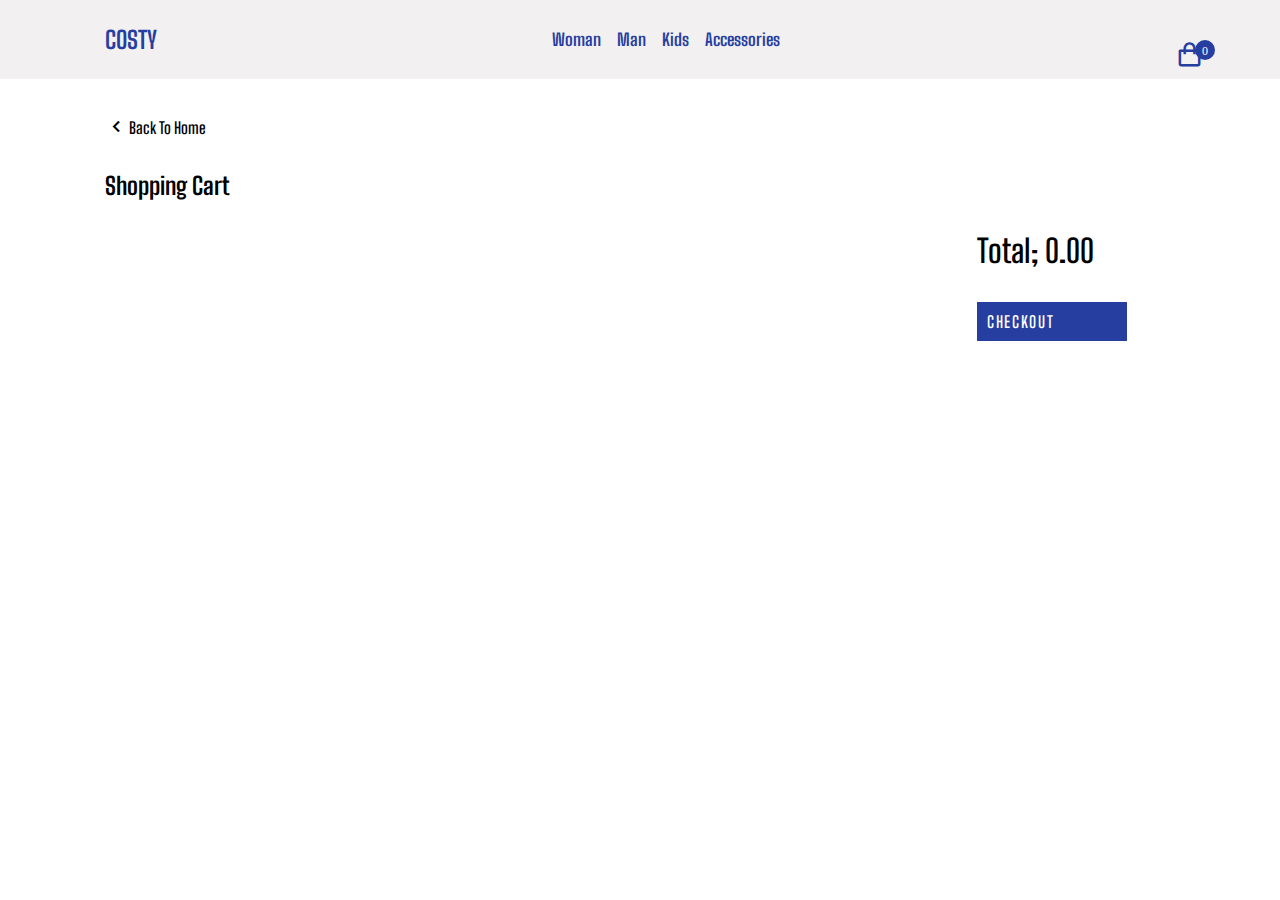
<file: card.html>
<!DOCTYPE html>
<html lang="en">

<head>
    <meta charset="UTF-8">
    <meta name="viewport" content="width=device-width, initial-scale=1.0">
    <title>Document</title>
    <!--! boxicons -->
    <link rel="stylesheet" href="https://cdn.jsdelivr.net/npm/boxicons@latest/css/boxicons.min.css" />

    <!--! css-->
    <link rel="stylesheet" href="style.css">
</head>

<body>
    <header>
        <div class="nav container">
            <i class="bx bx-menu" id="menu-icon"></i>

            <!--! logo -->
            <a href="index.html" class="logo">COSTY</a>

            <!--! navbar -->
            <nav class="navbar">
                <a href="#" class="nav-link">Woman</a>
                <a href="#" class="nav-link">Man</a>
                <a href="#" class="nav-link">Kids</a>
                <a href="#" class="nav-link">Accessories</a>
            </nav>

            <!--! cart-icon -->
            <a href="card.html" id="cart-icon">
                <i class="bx bx-shopping-bag" data-quantity="0"></i>
            </a>

        </div>
    </header>

    <!--! cart -->
    <section class="cart-container container">
        <a href="index.html" class="back-homepage">
            <i class="bx bx-chevron-left"></i>
            <span>Back To Home</span>
        </a>
        <h2 class="shopping-cart">Shopping Cart</h2>
        <div class="cart-box">
            <div class="card-data">
                <div id="cartItems">
                    <!-- <div class="cart-item">
                        <img src="https://images.undiz.com/on/demandware.static/-/Sites-ZLIN-master/default/dw2264d914/merch/BTS/654206666_x.jpg?sw=1250"
                            alt="">
                        <div class="cart-item-info">
                            <h2 class="cart-item-title">title</h2>
                            <input type="number" min="1" value="1" class="cart-item-quantity">
                        </div>
                        <h2>$80</h2>
                        <button class="remove-from-cart">Remove</button>
                    </div> -->
                    <!-- <div class="cart-item">
                        <img src="" alt="">
                        <div class="cart-item-info">
                            <h2 class="cart-item-title">title</h2>
                            <input type="number" min="1" value="1" class="cart-item-quantity">
                        </div>
                        <h2>$80</h2>
                        <button class="remove-from-cart">Remove</button>
                    </div>
                    <div class="cart-item">
                        <img src="" alt="">
                        <div class="cart-item-info">
                            <h2 class="cart-item-title">title</h2>
                            <input type="number" min="1" value="1" class="cart-item-quantity">
                        </div>
                        <h2>$80</h2>
                        <button class="remove-from-cart">Remove</button>
                    </div>
                    <div class="cart-item">
                        <img src="" alt="">
                        <div class="cart-item-info">
                            <h2 class="cart-item-title">title</h2>
                            <input type="number" min="1" value="1" class="cart-item-quantity">
                        </div>
                        <h2>$80</h2>
                        <button class="remove-from-cart">Remove</button>
                    </div> -->
                </div>
            </div>
            <div class="cart-t">
                <div id="cartTotal">Total: $1194.80</div>
                <a href="#" class="checkout-btn">CHECKOUT</a>
            </div>
        </div>
    </section>

    <script src="main.js" type="module"></script>
</body>

</html>
</file>
<file: style.css>
@import url('https://fonts.googleapis.com/css2?family=Big+Shoulders+Text:wght@100..900&display=swap');

* {
    font-family: "Big Shoulders Text", sans-serif;
    margin: 0;
    padding: 0;
    box-sizing: border-box;
    text-decoration: none;
    list-style: none;
}

/*! variables */
:root {
    --main-color: #273ea1;
    --text-color: #000;
    --bg-color: #fff;
    --container-color: #1e1e2a;
}

body {
    background: var(--bg-color);
    color: var(--text-color);
}

.container {
    max-width: 1070px;
    margin: auto;
    width: 100%;
}

header {
    position: fixed;
    background-color: #f2f0f1;
    width: 100%;
    top: 0;
    left: 0;
    z-index: 100;
}

.nav {
    display: flex;
    justify-content: space-between;
    align-items: center;
    padding: 25px 0;
}

#menu-icon {
    font-size: 28px;
    color: var(--main-color);
    cursor: pointer;
    display: none;
}

.logo {
    font-size: 24px;
    color: var(--main-color);
    font-weight: 700;
}

.navbar {
    display: flex;
    column-gap: 16px;
    align-items: center;
}

.nav-link {
    font-size: 17px;
    color: var(--main-color);
    font-weight: 700;
}

#cart-icon {
    position: relative;
    font-size: 29px;
    color: var(--main-color);
    cursor: pointer;
}

.bx-shopping-bag {
    position: absolute;
    font-size: 29px;
}

.bx-shopping-bag::after {
    content: attr(data-quantity);
    position: absolute;
    top: 0;
    right: -11px;
    background-color: var(--main-color);
    width: 20px;
    height: 20px;
    border-radius: 50%;
    color: var(--bg-color);
    display: flex;
    justify-content: center;
    align-items: center;
    font-weight: 500;
    font-size: 12px;
}

/*! home */
.home {
    position: relative;
    background: #f2f0f1;
    min-height: 700px;
}

.home-img {
    width: 100%;
    position: absolute;
    bottom: 0;
    left: 50%;
    transform: translate(-50%);
    display: flex;
    justify-content: center;

}

.home-img img {
    width: 100%;
    max-width: 700px;
}

.home-img::before {
    content: "coloring Style";
    font-size: 144px;
    position: absolute;
    text-align: center;
    text-transform: uppercase;
    top: -28px;
    color: var(--main-color);
    z-index: -1;
    font-weight: 900;
}

/*! products */
.heading {
    text-align: center;
    font-size: 64px;
    font-weight: 900;
}

.product-container {
    display: grid;
    grid-template-columns: repeat(4, 1fr);
    gap: 16px;
    margin-top: 32px;
}

.product-img {
    width: 100%;
    height: 350px;
    object-fit: cover;
}

.product-info {
    display: flex;
    flex-direction: column;
}

.product-title {
    font-size: 22px;
    font-weight: 600;
    color: var(--text-color);
    margin: 12px 0 8px;
}

.product-price {
    font-size: 19px;
    font-weight: 400;
    color: var(--main-color);
}

.add-to-cart {
    background-color: var(--main-color);
    color: var(--bg-color);
    font-weight: 600;
    padding: 10px;
    letter-spacing: 1px;
    margin-top: 45px;
    cursor: pointer;
    text-align: center;
}

/*! footer */
footer {
    margin-top: 10px;
    background: var(--main-color);
    padding: 40px 10px;
}

.footer-c {
    display: grid;
    grid-template-columns: 60% 20% 20%;
    gap: 16px;
}

.footer-box {
    display: flex;
    flex-direction: column;

}

.footer-box h2 {
    font-size: 128px;
    color: var(--bg-color);
    text-transform: uppercase;
}

.social {
    display: flex;
    align-items: center;
    column-gap: 16px;
}

.social .bx {
    background: var(--bg-color);
    font-size: 20px;
    padding: 10px;
    color: var(--main-color);
    border-radius: 50%;

}

.footer-box h3 {
    color: var(--bg-color);
}

.footer-box a {
    color: var(--bg-color);
    padding-top: 30px;
}

.copyright {
    color: var(--bg-color);
    padding-top: 30px;
}

/*! cart-html */
.cart-container {
    margin-top: 115px !important;
}

.back-homepage {
    display: flex;
    align-items: center;
    color: var(--text-color);
}

.back-homepage i {
    font-size: 24px;
}

.back-homepage span {
    font-size: 16px;
    font-weight: 600;
}

.shopping-cart {
    margin-top: 32px;

}

.cart-box {
    display: grid;
    grid-template-columns: 80% 20%;
    gap: 16px;
    margin-top: 32px;
}

#cartItems {
    display: grid;
    row-gap: 16px;

}

.cart-item {

    display: grid;
    grid-template-columns: 0.5fr 1fr 0.5fr 0.5fr;
    align-items: center;
    padding-bottom: 10px;
    border-bottom: 1px solid rgb(227, 227, 227);

}

.cart-item img {
    width: 80px;
    height: 80px;
    object-fit: cover;
    object-position: center;

}

.cart-item-title {
    font-size: 18px;
}

.cart-item-quantity {
    border: 1px solid var(--text-color);
    outline: none;
    width: 40px;
    text-align: center;
    font-size: 18px;
    border-radius: 5px;
    margin-top: 8px;
    cursor: pointer;
}

.cart-item-price {
    font-size: 18px;
}

.remove-from-cart {
    max-width: 80px;
    font-weight: 700;
    border: none;
    outline: none;
    padding: 8px;
    background: crimson;
    color: var(--bg-color);
    cursor: pointer;
}

.cart-t {
    display: flex;
    flex-direction: column;
}

#cartTotal {
    font-size: 32px;
    font-weight: 600;
}

.checkout-btn {
    margin-top: 32px;
    background-color: var(--main-color);
    padding: 10px;
    color: var(--bg-color);
    font-weight: 600;
    letter-spacing: 1.7px;
    max-width: 150px;
}



/*! responsiv */
@media (max-width: 1200px) {
    .container {
        width: 90%;
        margin: 0 auto;
    }

    .home-img::before {
        font-size: 128px;
        top: -35px;
    }

    .product-container {
        grid-template-columns: repeat(3, 1fr);
    }
}

@media (max-width: 910px) {
    .nav {
        padding: 18px 0;
    }

    .home-img::before {
        font-size: 96px;
        top: -35px;
    }

    .product-container {
        grid-template-columns: repeat(3, 1fr);
    }
}

@media (max-width:720px) {
    .home {
        min-height: 620px;
    }

    .home-img::before {
        font-size: 80px;
    }

    .footer-c {
        grid-template-columns: 1fr;
    }

    .cart-box {
        grid-template-columns: 1fr;
        gap: 32px;
    }
}

@media (max-width: 550px) {
    #menu-icon {
        display: initial;
    }

    .navbar {
        position: absolute;
        top: 100%;
        right: 0;
        left: 0;
        display: flex;
        flex-direction: column;
        background: #f2f0f1;
        row-gap: 8px;
        padding: 10px 0;
        text-align: center;
        box-shadow: 0 20px 20px rgba(237, 237, 237, 0.45);
        clip-path: circle(0% at 0% 0%);
        transition: all 0.5s;
    }

    .nav-link {
        display: block;
        padding: 15px;
    }

    .navbar.open-menu {
        clip-path: circle(144% at 0% 0%);
    }

    .home {
        min-height: 520px;
    }

    .home-img::before {
        font-size: 64px;
        top: -30px;
    }

    .product-container {
        grid-template-columns: repeat(2, 1fr);
    }
}

@media (max-width:400px) {
    .product-container {
        grid-template-columns: 1fr;
    }
}
</file>
